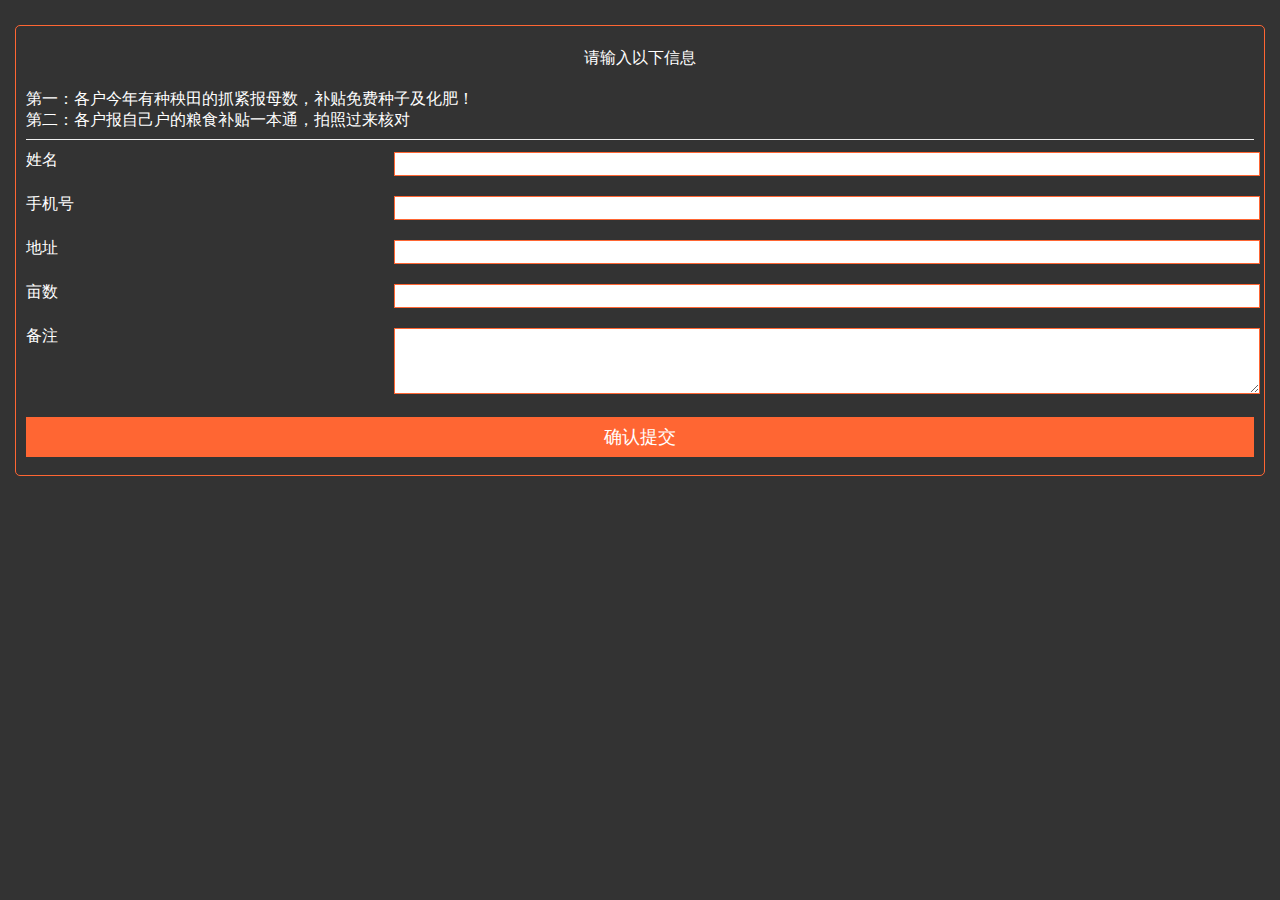
<file: visitingcard/visitingcard-web/src/main/resources/static/collect_add.html>
<!DOCTYPE html>
<html>
<head>
	<meta http-equiv="Content-Type" content="text/html; charset=utf-8">
	<meta name="viewport" content="width=device-width,initial-scale=1.0,user-scalable=no">
	<meta name="apple-mobile-web-app-capable" content="yes">
	<link href="css/common.css" media="screen" rel="stylesheet" type="text/css" />
	<link href="iconfont/iconfont.css" media="screen" rel="stylesheet" type="text/css" />
	<link href="css/index.css" rel="stylesheet" type="text/css" />
	<link href="css/user.css" rel="stylesheet" type="text/css" />
	<title class="js_title">南化村四组信息上报</title>
</head>
<body style="background: #333333">
	<div style="position: relative; width: 100%; top: 10px; z-index: 1;">
		<div class="jibenox" style="border: 1px solid #FF6633;padding: 3px 5px; margin-bottom: 5px; border-radius: 5px;padding: 10px; margin: 15px;">
		<form id="add_form" method="post" onsubmit="return false" >
			<p>
				<span style="text-align:center;font-size:16px;;width:100%;border-bottom:0;">请输入以下信息</span>
			</p>
			<p>
				<span style="text-align:left;font-size:16px;;width:100%;">第一：各户今年有种秧田的抓紧报母数，补贴免费种子及化肥！<br/>第二：各户报自己户的粮食补贴一本通，拍照过来核对</span>
			</p>
			<p>
				<i class="iconfont" style="width:30%;font-size:16px;">姓名</i><span style="width:70%;border-bottom:0;"><input style="height:20px;width:100%;border: 1px solid #FF6633;" type="text" id="name" name="name" /></span>
			</p>
			<p>
				<i class="iconfont" style="width:30%;font-size:16px;">手机号</i><span style="width:70%;border-bottom:0;"><input style="height:20px;width:100%;border: 1px solid #FF6633;" type="text" id="mobile"name="mobile" /></span>
			</p>
			<p>
				<i class="iconfont" style="width:30%;font-size:16px;">地址</i><span style="width:70%;border-bottom:0;"><input style="height:20px;width:100%;border: 1px solid #FF6633;" type="text" id="address"name="address" /></span>
			</p>
			<p>
				<i class="iconfont" style="width:30%;font-size:16px;">亩数</i><span style="width:70%;border-bottom:0;"><input style="height:20px;width:100%;border: 1px solid #FF6633;" type="text" id="count"name="count" /></span>
			</p>
			<p>
				<i class="iconfont" style="width:30%;font-size:16px;">备注</i><span style="width:70%;border-bottom:0;"><textarea style="width:100%;height:60px;border: 1px solid #FF6633;" type="text" id="description"name="description" ></textarea></span>
			</p>
			<p>
				<span style="text-align:center;width:100%;font-size:24px;border-bottom:0;"><button id="addBtn" style="background:#FF6633;font-size:18px;width:100%;height:40px;border: 1px solid #FF6633;color:white;">确认提交</button></span>
			</p>
		</form>
		</div>		
	</div>
	<script type="text/javascript" src="http://res.wx.qq.com/open/js/jweixin-1.2.0.js"></script>
	<script type="text/javascript" src="js/jquery-1.10.2.min.js"></script>
	<script type="text/javascript">
        var signData = {}

		$.ajax({
               type: "get",
               url: "http://www.nanhuaren.cn/vcard/weixin/sign",
               data: "url="+location.href,
               success: function(data){
				   console.log(data)
				   signData = data;
			   }
		});

		wx.config({
		    debug: false,//这里是开启测试，如果设置为true，则打开每个步骤，都会有提示，是否成功或者失败
		    appId: signData.appId,
		    timestamp: signData.timestamp,//这个一定要与上面的php代码里的一样。
		    nonceStr: signData.nonceStr,//这个一定要与上面的php代码里的一样。
		    signature: signData.signature,
		    jsApiList: [
		      // 所有要调用的 API 都要加到这个列表中
		        'onMenuShareTimeline',
		        'onMenuShareAppMessage',
				'onMenuShareQQ',
				'onMenuShareWeibo',
				'onMenuShareQZone'
		    ]
		});

		$(function () {
            $("#addBtn").click(function () {
                addCollectUser();
            });
			wx.ready(function () {
				wx.onMenuShareAppMessage({	
		        title: "南化村四组信息上报", // 分享标题
		        desc: "有关种秧田，提供亩数，补贴免费种子及化肥等", // 分享描述
		        link: "http://www.nanhuaren.cn/collect_add.html", // 分享链接
		        imgUrl: 'http://www.nanhuaren.cn/collect.jpg', // 分享图标
		        type: '', // 分享类型,music、video或link，不填默认为link
		        dataUrl: '', // 如果type是music或video，则要提供数据链接，默认为空
		        success: function () { 
		            // 用户确认分享后执行的回调函数
					alert("分享成功");
		        },
		        cancel: function () { 
		            // 用户取消分享后执行的回调函数
					alert("怎么不分享了");
		        }
		    });
			});
        });

		function addCollectUser(){
			var formData = $("#add_form").serialize();
			var name= $("#name").val();
			var mobile= $("#mobile").val();
			var address= $("#address").val();
			var count= $("#count").val();
			var description= $("#description").val();
			if(name==null||name==""){
				alert("姓名不能为空");
				return false;
			}
			if(mobile==null||mobile==""){
				alert("手机号不能为空");
				return false;
			}
			if(address==null||address==""){
				alert("地址不能为空");
				return false;
			}
			if(count==null||count==""){
				alert("亩数不能为空");
				return false;
			}
			$.ajax({
               type: "post",
               url: "https://www.nanhuaren.cn/vcard/collect/add",
               data: formData,
               success: function(data){ 
				   alert("添加成功");
			   }
			});
		}
	</script>
</body>
</html>
</file>
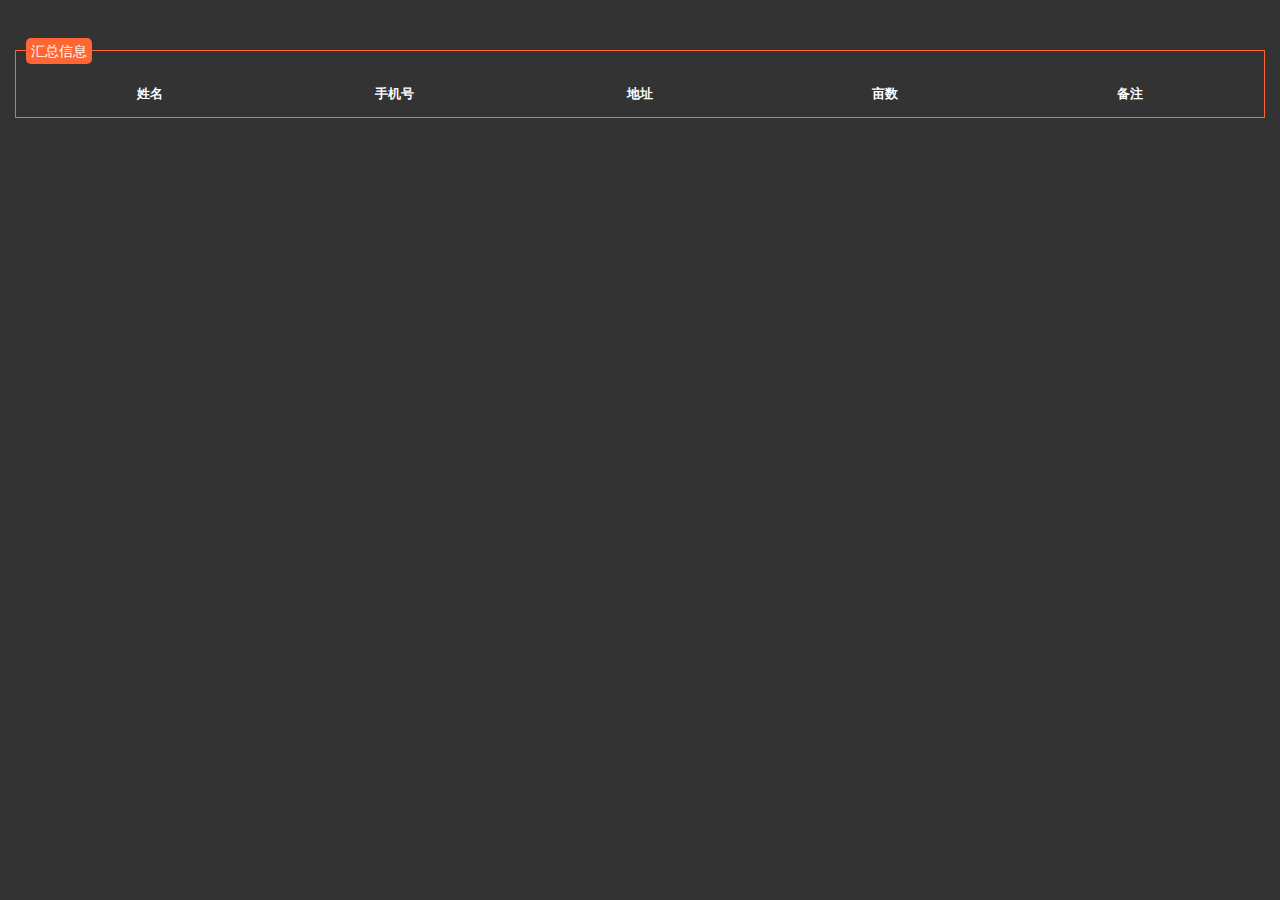
<file: visitingcard/visitingcard-web/src/main/resources/static/collect_list.html>
<!DOCTYPE html>
<html>
<head>
	<meta http-equiv="Content-Type" content="text/html; charset=utf-8">
	<meta name="viewport" content="width=device-width,initial-scale=1.0,user-scalable=no">
	<meta name="apple-mobile-web-app-capable" content="yes">
	<link href="css/common.css" media="screen" rel="stylesheet" type="text/css" />
	<link href="iconfont/iconfont.css" media="screen" rel="stylesheet" type="text/css" />
	<link href="css/index.css" rel="stylesheet" type="text/css" />
	<link href="css/user.css" rel="stylesheet" type="text/css" />
	<title class="js_title">信息搜集汇总</title>
</head>
<body style="background: #333333">
	<div style="position: relative; width: 100%; top: 20px; z-index: 1">
		

		<div style="color: #FFFFFF; margin: 15px; border: 1px solid #FF6633; padding: 10px; font-size: 13px; line-height: 20px; margin-top: 30px">
			<span style="background: #FF6633; position: absolute; margin-top: -23px; color: #FFFFFF; font-size: 14px; display: inline-block; padding: 3px 5px; margin-bottom: 5px; border-radius: 5px;">汇总信息</span>
			<br><span class="js_description"></span>
			<table style="width:100%;">
				<tr>
					<th style="width:20%;">姓名</th>
					<th style="width:20%;">手机号</th>
					<th style="width:20%;">地址</th>
					<th style="width:20%;">亩数</th>
					<th style="width:20%;">备注</th>
				</tr>
				<tbody id="collectList">
				</tbody>
			</table>
		</div>		

		<div class="jibenox" style="border: 1px solid #FF6633;padding: 3px 5px; margin-bottom: 5px; border-radius: 5px;padding: 10px; margin: 15px;display:none;">
		<form id="add_form" method="post" onsubmit="return false" >
			<p>
				<span style="text-align:center;font-size:16px;;width:100%;border-bottom:0;">请输入以下信息</span>
			</p>
			<p>
				<span style="text-align:left;font-size:16px;;width:100%;">第一：各户今年有种秧田的抓紧报母数，补贴免费种子及化肥！<br/>第二：各户报自己户的粮食补贴一本通，拍照过来核对</span>
			</p>
			<p>
				<i class="iconfont" style="width:30%;font-size:16px;">姓名</i><span style="width:70%;border-bottom:0;"><input style="height:20px;width:100%;border: 1px solid #FF6633;" type="text" id="name" name="name" /></span>
			</p>
			<p>
				<i class="iconfont" style="width:30%;font-size:16px;">手机号</i><span style="width:70%;border-bottom:0;"><input style="height:20px;width:100%;border: 1px solid #FF6633;" type="text" id="mobile"name="mobile" /></span>
			</p>
			<p>
				<i class="iconfont" style="width:30%;font-size:16px;">地址</i><span style="width:70%;border-bottom:0;"><input style="height:20px;width:100%;border: 1px solid #FF6633;" type="text" id="address"name="address" /></span>
			</p>
			<p>
				<i class="iconfont" style="width:30%;font-size:16px;">亩数</i><span style="width:70%;border-bottom:0;"><input style="height:20px;width:100%;border: 1px solid #FF6633;" type="text" id="count"name="count" /></span>
			</p>
			<p>
				<i class="iconfont" style="width:30%;font-size:16px;">备注</i><span style="width:70%;border-bottom:0;"><textarea style="width:100%;height:60px;border: 1px solid #FF6633;" type="text" id="description"name="description" ></textarea></span>
			</p>
			<p>
				<span style="text-align:center;width:100%;font-size:24px;border-bottom:0;"><button id="addBtn" style="background:#FF6633;font-size:18px;width:100%;height:40px;border: 1px solid #FF6633;color:white;">确认提交</button></span>
			</p>
		</form>
		</div>
	</div>
	<script type="text/javascript" src="http://res.wx.qq.com/open/js/jweixin-1.2.0.js"></script>
	<script type="text/javascript" src="js/jquery-1.10.2.min.js"></script>
	<script type="text/javascript">
        var signData = {}

		$.ajax({
               type: "get",
               url: "http://www.nanhuaren.cn/vcard/weixin/sign",
               data: "url="+location.href,
               success: function(data){
				   console.log(data)
				   signData = data;
			   }
		});

		wx.config({
		    debug: false,//这里是开启测试，如果设置为true，则打开每个步骤，都会有提示，是否成功或者失败
		    appId: signData.appId,
		    timestamp: signData.timestamp,//这个一定要与上面的php代码里的一样。
		    nonceStr: signData.nonceStr,//这个一定要与上面的php代码里的一样。
		    signature: signData.signature,
		    jsApiList: [
		      // 所有要调用的 API 都要加到这个列表中
		        'onMenuShareTimeline',
		        'onMenuShareAppMessage',
				'onMenuShareQQ',
				'onMenuShareWeibo',
				'onMenuShareQZone'
		    ]
		});
		function getListInfo(){
			$.ajax({
               type: "get",
               url: "https://www.nanhuaren.cn/vcard/collect/list",
               data: "",
               success: function(data){ 
				   var collectUserList = data.data;
				   var listHtml = "";
				   collectUserList.forEach(function(item){
						listHtml += "<tr>";
						listHtml += "<td style='text-align:center;'>"+item.name+"</td>";
						listHtml += "<td style='text-align:center;'>"+item.mobile+"</td>";
						listHtml += "<td style='text-align:center;'>"+item.address+"</td>";
						listHtml += "<td style='text-align:center;'>"+item.count+"</td>";
						listHtml += "<td style='text-align:center;'>"+item.description+"</td>";
						listHtml += "</tr>";
				   });
				   $("#collectList").html(listHtml);
			   }
			});
		}
		getListInfo(); 

		$(function () {
            $("#addBtn").click(function () {
                addCollectUser();
            });
			getListInfo();
        });

		function addCollectUser(){
			var formData = $("#add_form").serialize();
			var name= $("#name").val();
			var mobile= $("#mobile").val();
			var address= $("#address").val();
			var count= $("#count").val();
			var description= $("#description").val();
			if(name==null||name==""){
				alert("姓名不能为空");
				return false;
			}
			if(mobile==null||mobile==""){
				alert("手机号不能为空");
				return false;
			}
			if(address==null||address==""){
				alert("地址不能为空");
				return false;
			}
			if(count==null||count==""){
				alert("亩数不能为空");
				return false;
			}
			$.ajax({
               type: "post",
               url: "https://www.nanhuaren.cn/vcard/collect/add",
               data: formData,
               success: function(data){ 
				   alert("添加成功");
			   }
			});
		}
	</script>
</body>
</html>
</file>
<file: visitingcard/visitingcard-web/src/main/resources/static/css/common.css>
﻿body{margin:0px;padding:0px;font-family:'Microsoft Yahei', 'SimSun', sans-serif; font-size:15px;color:#333333;}
ul,li,p{margin:0px;padding:0px;list-style-type: none;}
h1,h2,h3{margin:0px; padding:0px;font-size:15px;}
a{color:#000000;text-decoration:none;}
a:active{-webkit-tap-highlight-color: rgba(0, 0, 0, 0);}
img{border:0px;}

/*遮罩层*/
.maskbox{position:fixed; width:100%; height:100%; top:0px; color:#666666; z-index:11}
.maskbox .back{background:#000000; position:absolute; width:100%; height:100%; top:0px; left:0px;filter:alpha(opacity=50);opacity:0.5;}

/*底部菜单*/
.footcon{position:fixed;width:100%;bottom:-1px;font-size:0; background:#373536;z-index:10;}
.footcon a{display:inline-block;vertical-align:middle; width:25%; height:45px; font-size:12px; text-align:center; color: #999999}
.footcon i{display:block; overflow:hidden; text-align:center; margin:6px 0px 1px 0px}
</file>
<file: visitingcard/visitingcard-web/src/main/resources/static/iconfont/iconfont.css>
@font-face {font-family: "iconfont";
  src: url('iconfont.eot?t=1491034650802'); /* IE9*/
  src: url('iconfont.eot?t=1491034650802#iefix') format('embedded-opentype'), /* IE6-IE8 */
  url('iconfont.woff?t=1491034650802') format('woff'), /* chrome, firefox */
  url('iconfont.ttf?t=1491034650802') format('truetype'), /* chrome, firefox, opera, Safari, Android, iOS 4.2+*/
  url('iconfont.svg?t=1491034650802#iconfont') format('svg'); /* iOS 4.1- */
}

.iconfont {
  font-family:"iconfont" !important;
  font-size:16px;
  font-style:normal;
  -webkit-font-smoothing: antialiased;
  -moz-osx-font-smoothing: grayscale;
}

.icon-QQ:before { content: "\e606"; }

.icon-dianhua2:before { content: "\e603"; }

.icon-fanhui:before { content: "\e605"; }

.icon-youxiang:before { content: "\e662"; }

.icon-dianhua3:before { content: "\e68e"; }

.icon-weixin:before { content: "\e645"; }

.icon-liuyan:before { content: "\e62e"; }

.icon-tingzhiyinle-copy:before { content: "\e63e"; }

.icon-weixin1:before { content: "\e623"; }

.icon-erweima1:before { content: "\e71b"; }

.icon-iconfontbiaozhunmoban01:before { content: "\e612"; }

.icon-dizhi1:before { content: "\e617"; }

.icon-youqinglianjie:before { content: "\e696"; }

.icon-xin-1:before { content: "\e604"; }

.icon-shouji:before { content: "\e607"; }

.icon-tupian:before { content: "\e6af"; }

.icon-youxiang1:before { content: "\e62f"; }

.icon-huiyuan:before { content: "\e601"; }

.icon-shouyeshouye:before { content: "\e653"; }

.icon-jibenxinxi:before { content: "\e649"; }

.icon-yinle1:before { content: "\e64d"; }

.icon-pifu:before { content: "\e64f"; }

.icon-kehuzhiyeziliao:before { content: "\e663"; }
</file>
<file: visitingcard/visitingcard-web/src/main/resources/static/css/index.css>
﻿/*顶部样式*/
.ushdbox{height:500px;padding-top:50px; position:relative; text-align:center;color:#FFFFFF;text-shadow:0.5px 0.5px 0 #333333;-webkit-appearance:none}
.ushdbox .lt{position:absolute; top:15px; left:15px; font-size:13px;padding:0px 5px;}
.ushdbox .lt i{font-size:28px;}
.ushdbox .rt{position:absolute; top:15px; right:15px;}
.ushdbox .rt i{font-size:28px;}

.hdpic{width:120px;height:120px;border-radius:120px;padding:5px;margin:0px auto;border:1px solid #ffffff; }
.hdpic b{display:block;width:100%;height:100%;border-radius:100px;}

.ushdbox .name{margin-top:10px; font-size:20px;}
.ushdbox .coname{height:60px; line-height:60px;}
.ushdbox .tel{font-size:18px;}

.welcome{height:40px;line-height:40px;width:100%; position:absolute; bottom:0px;}
.welcome marquee{margin:0px 15px; color:#cccccc; font-size:14px;}
.welcome .alpha{position:absolute; width:100%; height:40px;background:#555555;filter:alpha(opacity=50);opacity:0.5; }

/*二微码遮罩层*/
.ewmabox{background:#FFFFFF; text-align:center;position:absolute;width:300px; top:100px; left:50%; margin-left:-150px;border-radius:10px; padding:10px 0px;  z-index:1;}

/*基本信息*/
.jibenox{padding:5px 15px 0px 15px; color:#ffffff}
.jibenox p{padding-top:12px;}
.jibenox i{display:inline-block; width:9%;font-size:24px;vertical-align:top; margin-top:-2px}
.jibenox span{display:inline-block; width:91%; padding-bottom:8px;border-bottom:1px solid #eeeeee;}
.jibenox span a{ color:#FFFFFF}
/*图片列表*/
.piclisttit{background:#FF6633; text-align:center; color:#FFFFFF; font-size:15px; height:30px; line-height:30px;font-weight: normal;border-radius:5px;  margin:15px 15px 10px 15px;}
.piclistbox ul{margin:0px 10px; overflow:hidden;}
.piclistbox li{float:left;}
.piclistbox li b{display:block; background:#eeeeee;margin:5px;border-radius:2px; overflow:hidden}
.piclistbox li img{display:block;width:100%; margin:0px auto}
.piclist3 li{width:33.3%}.piclist3 img{height:90px}
.piclist2 li{width:50%}.piclist2 img{height:130px}
.piclist1 li{width:100%}.piclist1 img{height:auto}
.piclist0 li{width:33.3%}.piclist0 img{height:160px}
</file>
<file: visitingcard/visitingcard-web/src/main/resources/static/css/user.css>
﻿.linksbox {
	margin: 12px;
	text-align: center
}

.linksbox a {
	display: inline-block;
	text-align: center;
	width: 47%;
	height: 30px;
	overflow: hidden;
	line-height: 30px;
	margin: 2px;
	background: #FF3300;
	color: #FFFFFF;
	border: 1px dashed #FFFFFF
}

#allmap {
	width: 100%;
	height: 100%;
	overflow: hidden;
	margin: 0;
	padding-top: 80px;
}

.BMapLabel {
	width: 220px;
	left: 50%;
	margin-left: -100px;
	display: flex;
	align-items: flex-end;
	height: 55px;
}

.maptext {
	margin: 0px;
	padding: 5px;
	line-height: 16px;
	white-space: normal;
}

.cgobtn {
	position: absolute;
	margin-top: 50px;
	background: #FFFFFF;
	border: 1px solid #CCCCCC;
	display: inline-block;
	padding: 3px 10px;
	margin: 15px 0px 0px 15px;
	border-radius: 5px;
	color: red;
	z-index: 10;
}

.zhizuotit {
	display: block;
	background: #FF3300;
	width: 40px;
	height: 40px;
	border-radius: 40px;
	position: fixed;
	bottom: 80px;
	right: 20px;
	z-index: 3;
	font-size: 12px;
	text-align: center;
	line-height: 40px;
	color: #FFFFFF
}

.zhizuocon {
	text-align: center;
	position: absolute;
	width: 300px;
	top: 200px;
	left: 50%;
	margin-left: -150px;
	border-radius: 10px;
	padding: 20px 0px;
	z-index: 1;
}

.zhizuocon a {
	display: inline-block;
	width: 60px;
	height: 45px;
	padding-top: 15px;
	border-radius: 60px;
	font-size: 14px;
	text-align: center;
	color: #FFFFFF;
	margin: 0px 10px
}
</file>
